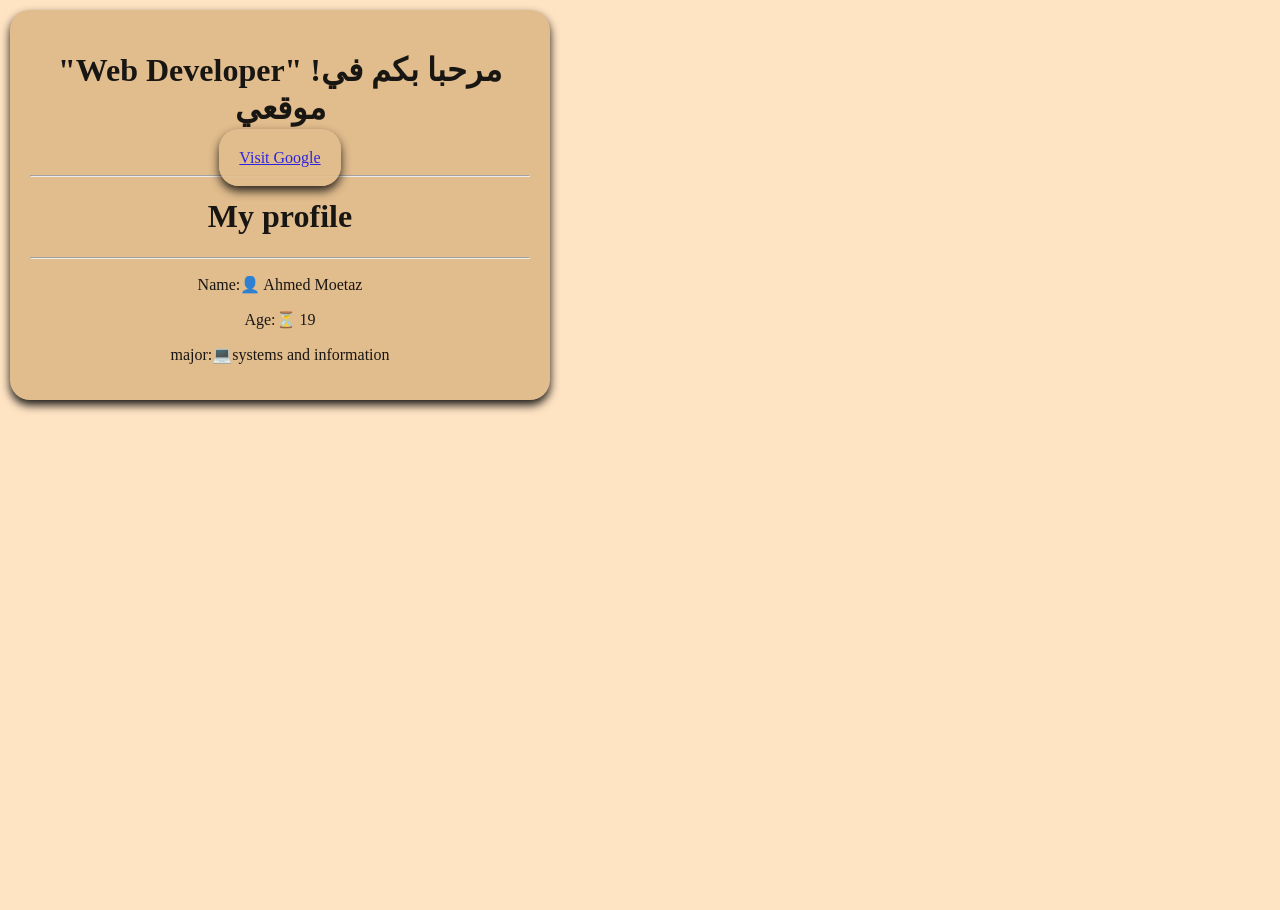
<file: index.html>
<!DOCTYPE html>
<html lang="en">
<head>
    <meta charset="UTF-8">
    <meta name="viewport" content="width=device-width, initial-scale=1.0">
    <title>Document</title>
    <link rel="stylesheet" href="style.css">
</head>
<body>
    <div class="card">
        
        <h1> "Web Developer" !مرحبا بكم في موقعي  </h1>
        
    <a href="https://www.google.com/" class="card" target="_blank">Visit Google</a>
    <div id="container"></div>
    <div class="info-section">
    <hr>
    <h1>My profile</h1>
    <hr>
    <p>Name:👤 Ahmed Moetaz</p>
    <p>Age:⏳ 19</p>
    <p>major:💻systems and information</p>
    </div>
</div>
</body>
</html>
</file>
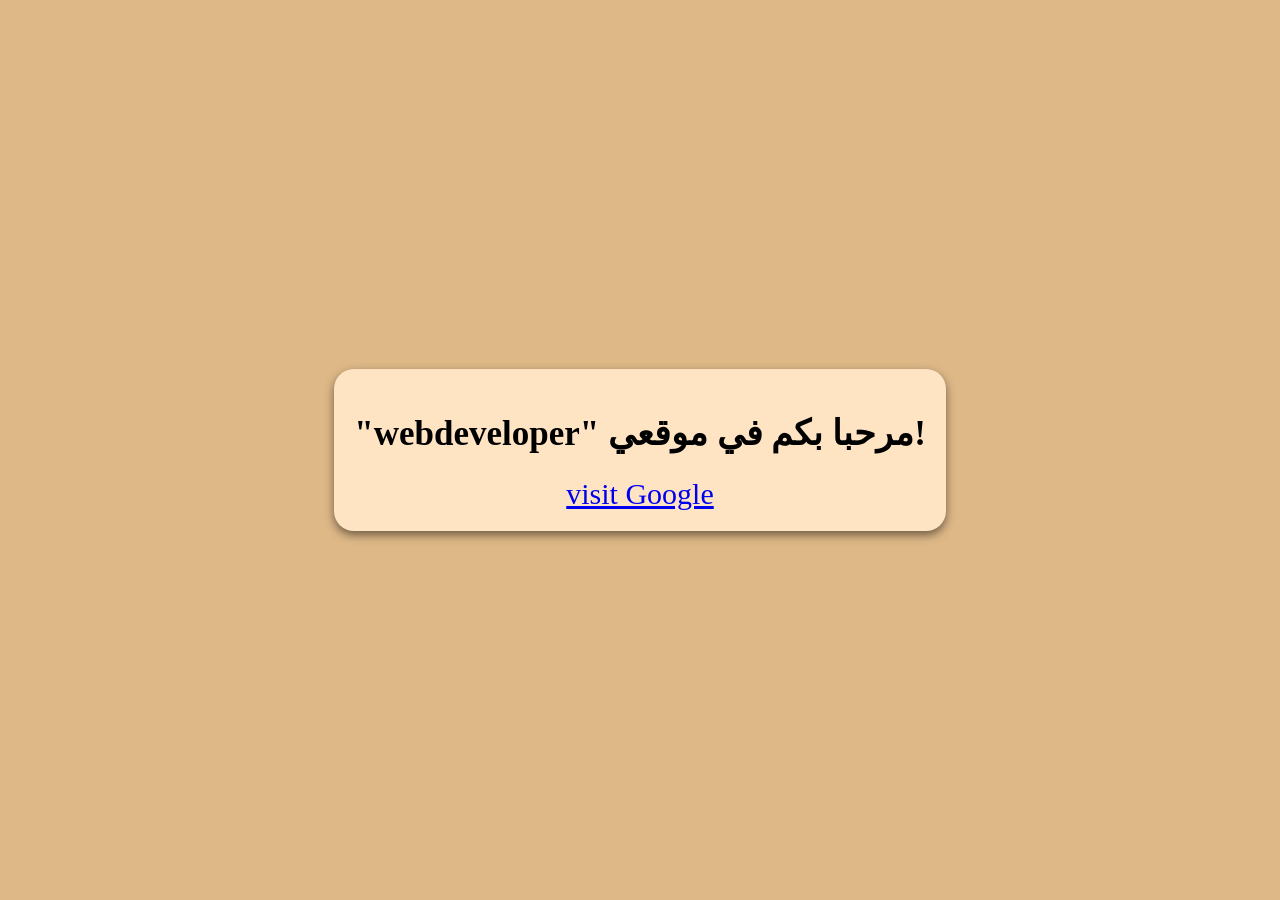
<file: index.html.html>
<!DOCTYPE html>
<html lang="en">
<head>
    <meta charset="UTF-8">
    
    <title>Document</title>
    <link rel="stylesheet" href="styl.css">
</head>
<body>
    <div class="card">
        <h1> "webdeveloper" مرحبا بكم في موقعي!</h1>
        <a href="https://www.google.com/" class="first" target="_blank">visit Google</a>
    </div>
    <script src="page.js"></script>

    
</body>
</html>
</file>
<file: style.css>
body{
    background-color: bisque;
    text-align: center;
    color: black;
        text-align: center;
    text-decoration: center;
    align-items: center;
   justify-content: center;
   align-items: center;
   min-height: 100vh;
   margin: 0;

}
.card{
    background-color: burlywood;
    background-attachment: fixed;
    background-position: center;
    backdrop-filter: plur (10px);
    border-radius: 20px;
    margin: 10px;
    padding: 20px;
    box-shadow: 0 5px 10px rgba(0,0,0,02);
    opacity: 0.9;
    height: auto;
    width: 500px;
    text-align: center;
    text-decoration: center;
    align-items: center;
   justify-content: center;
   align-items: center;
}
.info-siction{
    background-color: rgba(255,255,255,0.2);
    padding: 15px;
    border-radius: 10px;
    margin-top: 20px;
    border: 1px dashed#fff;
    box-shadow: 0 6px 10px rgba(0,0,0,0.5);
}
</file>
<file: styl.css>
h1{
    color: black;
    text-align: center;
    font-size: 35px;
}
body{
    
    background: fixed;
    background-attachment: fixed;
    box-shadow: 0.1px;
    border-radius: 0.5px;
    background-position: center;
    text-align: center;
    text-decoration: none;
    font-size: 30px;
    border-width: 0.1s;
    background-size: cover;
    flex-direction: column;
    display: flex;
    align-items: center;
    height: 100vh;
    margin: 0;
    justify-content: center;
    background-color: burlywood;

}
.card{
    background-color: bisque;
    background-position: center;
    backdrop-filter: plur(10px);
    background-attachment: fixed;
    border: 20px;
    box-shadow:0 4px 10px rgba(0,0,0,0.5);
    margin: 10px;
    border-radius: 20px;
    align-items: center;
    align-items: center;
    height: auto;
    padding: 20px;
    transition: 0.3s;
    transition: all 0.5s ease-in-out;




}
.info-section{
    background-color: rgba(255,255,255,0.2);
    padding: 15px;
    border-radius: 10px;
    margin-top: 20px;
    border: 1px dashed#fff;
    box-shadow: 0 6px 10px rgba(0,0,0,0.5);
}
.dark-mode{
    background-color: #1a1a1a !important;
    counter-reset: white !important;
}
#modebtn{
    padding: 10px 20px;
    cursor: pointer;
    border-radius: 20px;
    border: none;
    background: #333;
    color: white;
    margin-top: 20px;
}
</file>
